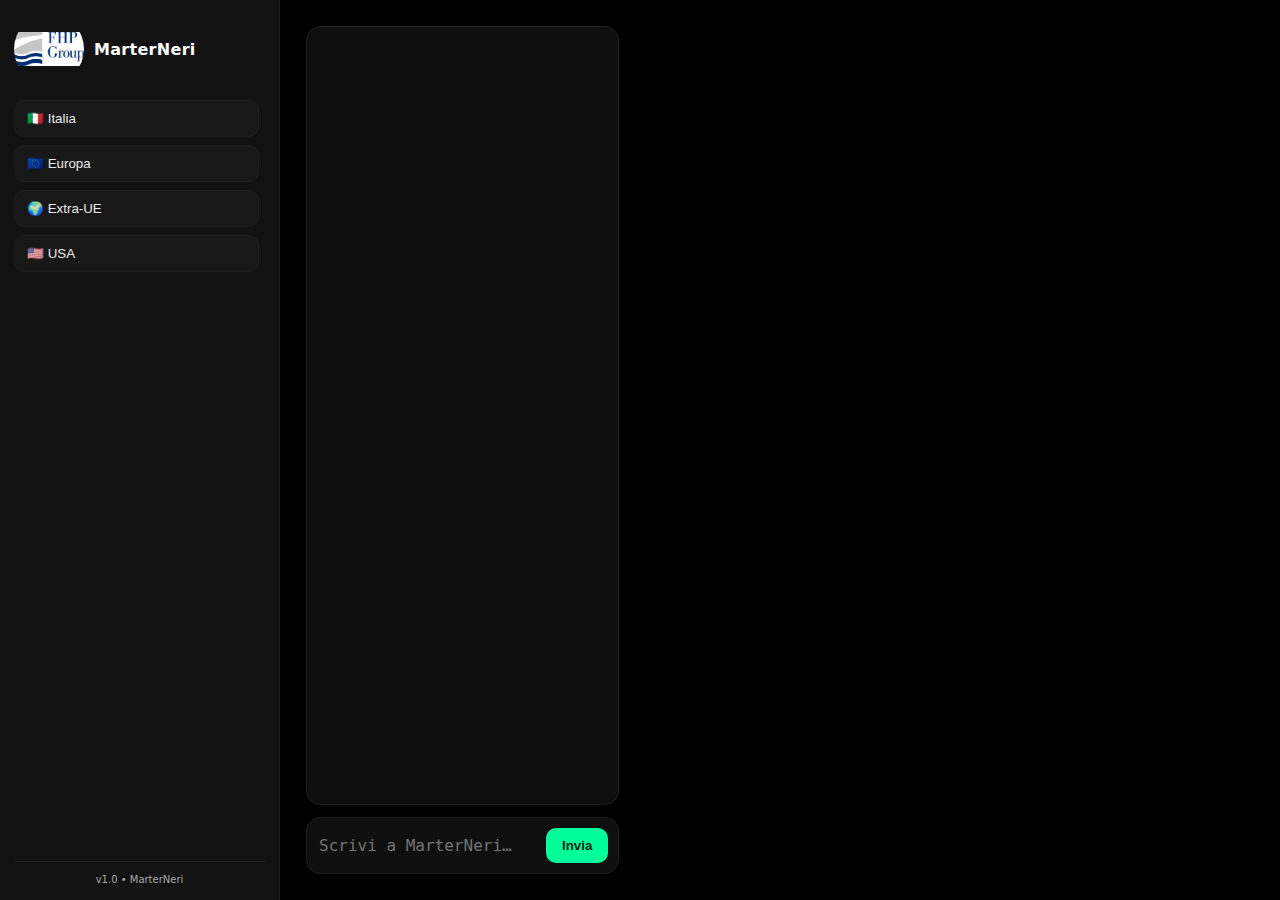
<file: marterneri/index.html>
<!DOCTYPE html>
<html lang="it">
<head>
  <meta charset="UTF-8" />
  <meta name="viewport" content="width=device-width, initial-scale=1" />
  <title>MarterNeri – Preventivatore</title>
<link rel="stylesheet" href="./css/style.css?v=4">
</head>
<body>

  <!-- SIDEBAR -->
  <aside class="sb" id="sidebar">
    <div class="sb-header">
      <img src="./media/FHP_Group_Logo_RGB.png" alt="FHP Group" class="logo" />
      <span class="brand">MarterNeri</span>
    </div>

    <nav class="sb-nav">
      <button class="sb-btn" data-target="italia">🇮🇹 Italia</button>
      <button class="sb-btn" data-target="europa">🇪🇺 Europa</button>
      <button class="sb-btn" data-target="extraue">🌍 Extra-UE</button>
      <button class="sb-btn" data-target="usa">🇺🇸 USA</button>
    </nav>

    <div class="sb-footer">
      <small>v1.0 • MarterNeri</small>
    </div>
  </aside>

  <!-- OVERLAY mobile -->
  <div class="overlay" id="overlay"></div>

  <!-- MAIN -->
  <main class="main">
    <section id="chatLog" class="chat-log" aria-live="polite"></section>

    <div class="composer">
      <textarea id="promptInput" rows="1" placeholder="Scrivi a MarterNeri…  (Invio per inviare · Shift+Invio per a capo)"></textarea>
      <button id="sendBtn" class="send">Invia</button>
    </div>
  </main>

  <!-- Listini tariffe (deve essere caricato prima di main.js) -->
  <script src="./js/listini.js?v=4"></script>
  <script src="./js/main.js?v=4"></script>
</body>
</html>
</file>
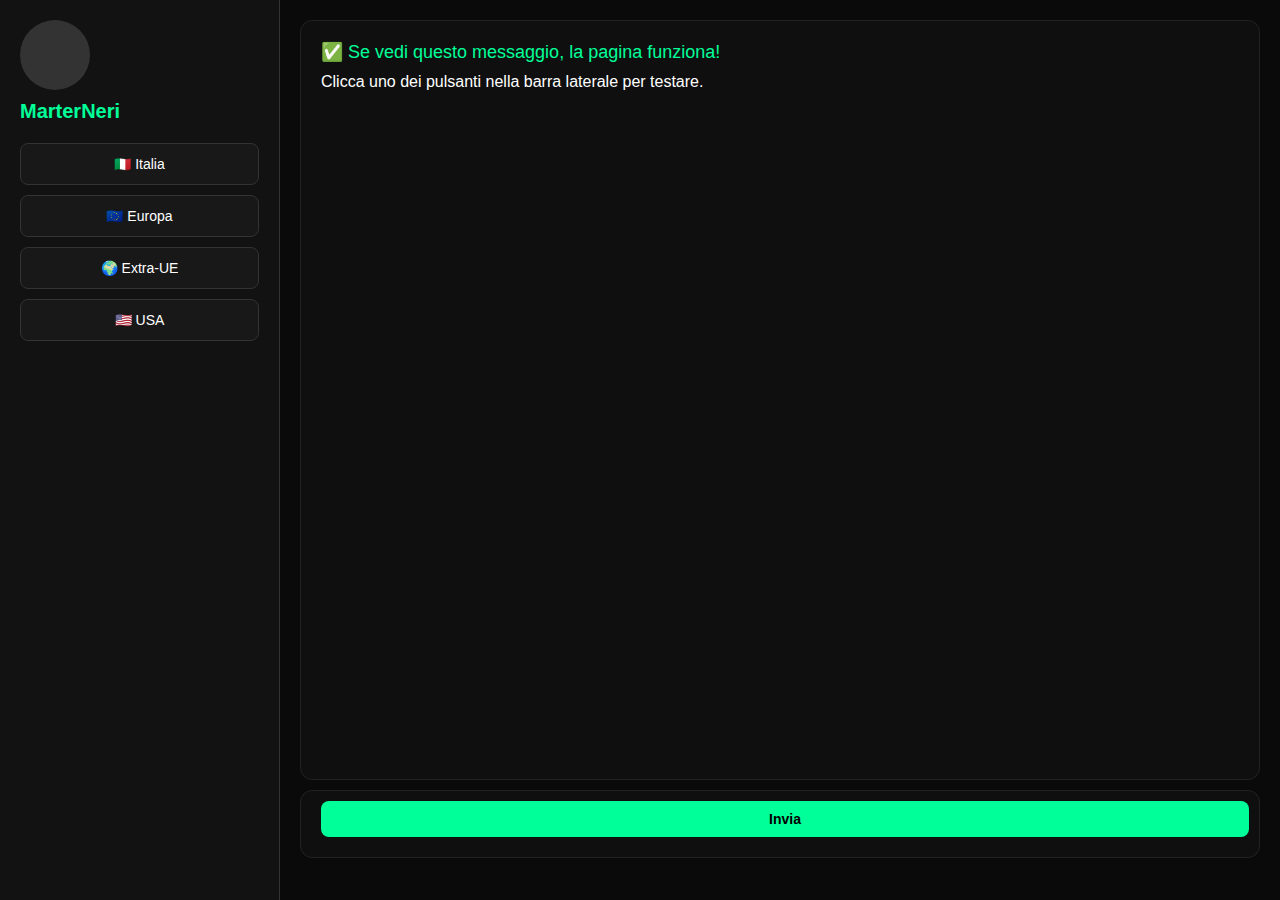
<file: test.html>
<!DOCTYPE html>
<html lang="it">
<head>
  <meta charset="UTF-8">
  <meta name="viewport" content="width=device-width, initial-scale=1">
  <title>Test MarterNeri</title>
  <style>
    * { box-sizing: border-box; margin: 0; padding: 0; }
    body {
      background: #000;
      color: #fff;
      font-family: Arial, sans-serif;
      height: 100vh;
      display: flex;
    }
    .sidebar {
      width: 280px;
      background: #121212;
      border-right: 1px solid #333;
      padding: 20px;
    }
    .logo {
      width: 70px;
      height: 70px;
      background: #333;
      border-radius: 50%;
      margin-bottom: 10px;
    }
    .brand {
      font-size: 20px;
      font-weight: bold;
      margin-bottom: 20px;
      color: #00ff99;
    }
    button {
      width: 100%;
      background: #181818;
      border: 1px solid #333;
      color: #fff;
      padding: 12px;
      margin-bottom: 10px;
      border-radius: 8px;
      cursor: pointer;
      font-size: 14px;
    }
    button:hover {
      background: #252525;
      border-color: #00ff99;
      color: #00ff99;
    }
    .main {
      flex: 1;
      padding: 20px;
      background: #0a0a0a;
    }
    .chat {
      background: #0f0f0f;
      border: 1px solid #222;
      border-radius: 12px;
      padding: 20px;
      height: calc(100vh - 140px);
      overflow-y: auto;
      margin-bottom: 10px;
    }
    .composer {
      background: #0f0f0f;
      border: 1px solid #222;
      border-radius: 12px;
      padding: 10px;
      display: flex;
      gap: 10px;
    }
    textarea {
      flex: 1;
      background: transparent;
      border: none;
      color: #fff;
      font-size: 16px;
      resize: none;
      outline: none;
    }
    .send-btn {
      background: #00ff99;
      color: #000;
      border: none;
      padding: 10px 20px;
      border-radius: 8px;
      font-weight: bold;
      cursor: pointer;
    }
  </style>
</head>
<body>
  <div class="sidebar">
    <div class="logo"></div>
    <div class="brand">MarterNeri</div>
    <button onclick="alert('Italia funziona!')">🇮🇹 Italia</button>
    <button onclick="alert('Europa funziona!')">🇪🇺 Europa</button>
    <button onclick="alert('Extra-UE funziona!')">🌍 Extra-UE</button>
    <button onclick="alert('USA funziona!')">🇺🇸 USA</button>
  </div>

  <div class="main">
    <div class="chat">
      <p style="color: #00ff99; font-size: 18px;">✅ Se vedi questo messaggio, la pagina funziona!</p>
      <p style="margin-top: 10px;">Clicca uno dei pulsanti nella barra laterale per testare.</p>
    </div>
    <div class="composer">
      <textarea placeholder="Scrivi qualcosa..."></textarea>
      <button class="send-btn">Invia</button>
    </div>
  </div>
</body>
</html>
</file>
<file: marterneri/css/style.css>
/* ====== BASE ====== */
* { box-sizing: border-box; }

:root{
  --bg: #000000;          /* nero profondo per il body */
  --main-bg: #0d0d0d;     /* nero leggermente più chiaro per il contenuto */
  --panel: #111111;
  --panel-2:#121212;
  --stroke:#1f1f1f;
  --text:#e9e9e9;
  --muted:#a9a9a9;
  --accent:#00ff99;
  --accent-2:#00d184;
}

html, body {
  height: 100%;
  margin: 0;
  background-color: var(--bg);   /* tutto nero */
  color: var(--text);
  font-family: system-ui, -apple-system, Segoe UI, Roboto, Inter, Arial, sans-serif;
  display: flex;
  overflow: hidden;
}

/* ====== MAIN ====== */
.main {
  flex: 1;
  display: grid;
  grid-template-rows: auto 1fr auto;
  height: 100%;
  min-width: 0;
  padding: 26px;
  gap: 12px;
  background-color: var(--main-bg);  /* sfondo scuro per l’area centrale */
}


/* ====== SIDEBAR ====== */
.sb{
  width: 280px;
  background: var(--panel-2);
  border-right: 1px solid var(--stroke);
  height: 100%;
  display: grid;
  grid-template-rows: auto 1fr auto;
  padding: 14px;
  gap: 10px;
}
.sb-header{ display:flex; align-items:center; gap:10px; }
.logo{ width:70px; height:70px; object-fit:contain; border-radius:50%; }
.brand{ font-weight:700; letter-spacing:.3px; }

.sb-nav{ overflow-y:auto; padding-right:6px; margin-top:6px; }
.sb-btn{
  width:100%; background:#181818; border:1px solid var(--stroke); color:var(--text);
  text-align:left; padding:10px 12px; border-radius:10px; margin-bottom:8px;
  cursor:pointer; transition:.18s ease;
}
.sb-btn:hover{ border-color:#2a2a2a; color:var(--accent); }

.sb-footer{ border-top:1px solid var(--stroke); padding-top:10px; color:var(--muted); text-align:center; font-size:12px; }

/* ====== MAIN ====== */
.main{
  flex:1; display:grid; grid-template-rows:1fr auto; height:100%;
  min-width:0; padding:26px; gap:12px;
}
/* Overlay mobile */
.overlay{
  position:fixed; inset:0; background:rgba(0,0,0,.5); opacity:0; pointer-events:none;
  transition:.2s; z-index:9;
}

/* Chat */
.chat-log{
  background: var(--panel);
  border: 1px solid var(--stroke);
  border-radius: 14px;
  padding: 14px;
  overflow-y: auto;
}

.msg{ display:flex; gap:12px; margin-bottom:12px; align-items:flex-start; }
.bubble{
  max-width: 900px; background:#171717; border:1px solid var(--stroke);
  color:var(--text); border-radius:12px; padding:10px 12px; white-space:pre-wrap;
}
.msg.user{ justify-content:flex-end; }
.msg.user .bubble{ background:var(--accent); color:#042417; border-color:var(--accent-2); font-weight:600; }
.role{ font-size:12px; color:var(--muted); min-width:72px; padding-top:3px; }
.msg.user .role{ display:none; }

.typing .bubble{ display:inline-flex; gap:6px; }
.dot{ width:6px; height:6px; border-radius:50%; background:#bdbdbd; opacity:.4; animation:blink 1.2s infinite ease-in-out; }
.dot:nth-child(2){ animation-delay:.2s; } .dot:nth-child(3){ animation-delay:.4s; }
@keyframes blink{ 0%,80%,100%{opacity:.2; transform:translateY(0);} 40%{opacity:1; transform:translateY(-2px);} }

/* Composer */
.composer{
  display:flex; gap:10px; align-items:center; background:var(--panel);
  border:1px solid var(--stroke); border-radius:14px; padding:10px;
}
.composer textarea{
  flex:1; background:transparent; border:none; color:var(--text);
  resize:none; outline:none; font-size:16px; line-height:1.35; max-height:180px;
}
.send{ background:var(--accent); color:#042417; border:none; border-radius:10px; padding:10px 16px; font-weight:800; cursor:pointer; transition:.2s; }
.send:hover{ background:var(--accent-2); }

/* === Quote form box (inline nella chat) === */
.quote-form{
  background:#141414; border:1px dashed #2a2a2a; border-radius:12px; padding:12px; margin-top:6px;
}
.quote-form .row{ display:flex; gap:10px; margin-bottom:8px; }
.quote-form input, .quote-form select{
  background:#0f0f0f; color:#e9e9e9; border:1px solid #2a2a2a; border-radius:8px; padding:8px; flex:1;
}
.quote-form button{
  background:var(--accent); color:#042417; border:none; border-radius:8px; padding:8px 14px; font-weight:700; cursor:pointer;
}

/* ====== Responsive ====== */
@media (max-width: 880px){
  .sb{
    position:fixed; left:-300px; top:0; bottom:0; z-index:10; transition:.25s ease;
  }
  body.sidebar-open .sb{ left:0; }
  body.sidebar-open .overlay{ opacity:1; pointer-events:auto; }
}
/* === HOTFIX DARK BACKGROUND === */
html, body {
  background: #000 !important;   /* nero pieno */
  color: #fff !important;
}

.main {
  background: #000 !important;   /* anche l'area centrale nera */
}

/* Pannelli leggermente più chiari per contrasto */
.chat-log,
.composer {
  background: #0f0f0f !important;
  border-color: #1f1f1f !important;
}

.sb { /* sidebar */
  background: #121212 !important;
  border-right: 1px solid #1f1f1f !important;
}
/* === DARK MODE FORZATA === */
html, body {
  background-color: #000 !important;
  color: #fff !important;
  margin: 0;
  height: 100%;
  font-family: system-ui, -apple-system, Segoe UI, Roboto, Inter, Arial, sans-serif;
}

.main {
  background-color: #000 !important;
}

.chat-log, .composer {
  background-color: #0f0f0f !important;
  border: 1px solid #1f1f1f !important;
}

.sb {
  background-color: #121212 !important;
  border-right: 1px solid #1f1f1f !important;
}
/* === Pulsante Reset === */
.reset-container {
  display: flex;
  justify-content: center;
  margin-top: 20px;
}
.reset-btn {
  background: #ff4040;
  color: #fff;
  font-weight: 700;
  border: none;
  border-radius: 10px;
  padding: 10px 20px;
  cursor: pointer;
  transition: 0.2s;
}
.reset-btn:hover {
  background: #ff0000;
}
/* === Blocco/Reset UX === */
.lock-banner{
  position: sticky;
  bottom: 12px;
  margin: 10px auto 0;
  background:#1a1a1a;
  border:1px solid #2a2a2a;
  border-radius:10px;
  padding:10px 12px;
  display:flex;
  align-items:center;
  gap:12px;
  max-width: 820px;
}
.lock-banner .note{ color:#ffc9c9; }
.lock-banner .reset-btn{
  margin-left:auto;
  background:#ff4040;
  color:#fff;
  font-weight:700;
  border:none;
  border-radius:10px;
  padding:8px 14px;
  cursor:pointer;
}
.lock-banner .reset-btn:hover{ background:#ff0000; }

.sb-btn:disabled,
.send:disabled{
  opacity:.45;
  cursor:not-allowed;
}
.composer textarea:disabled{
  opacity:.6;
  cursor:not-allowed;
}
</file>
